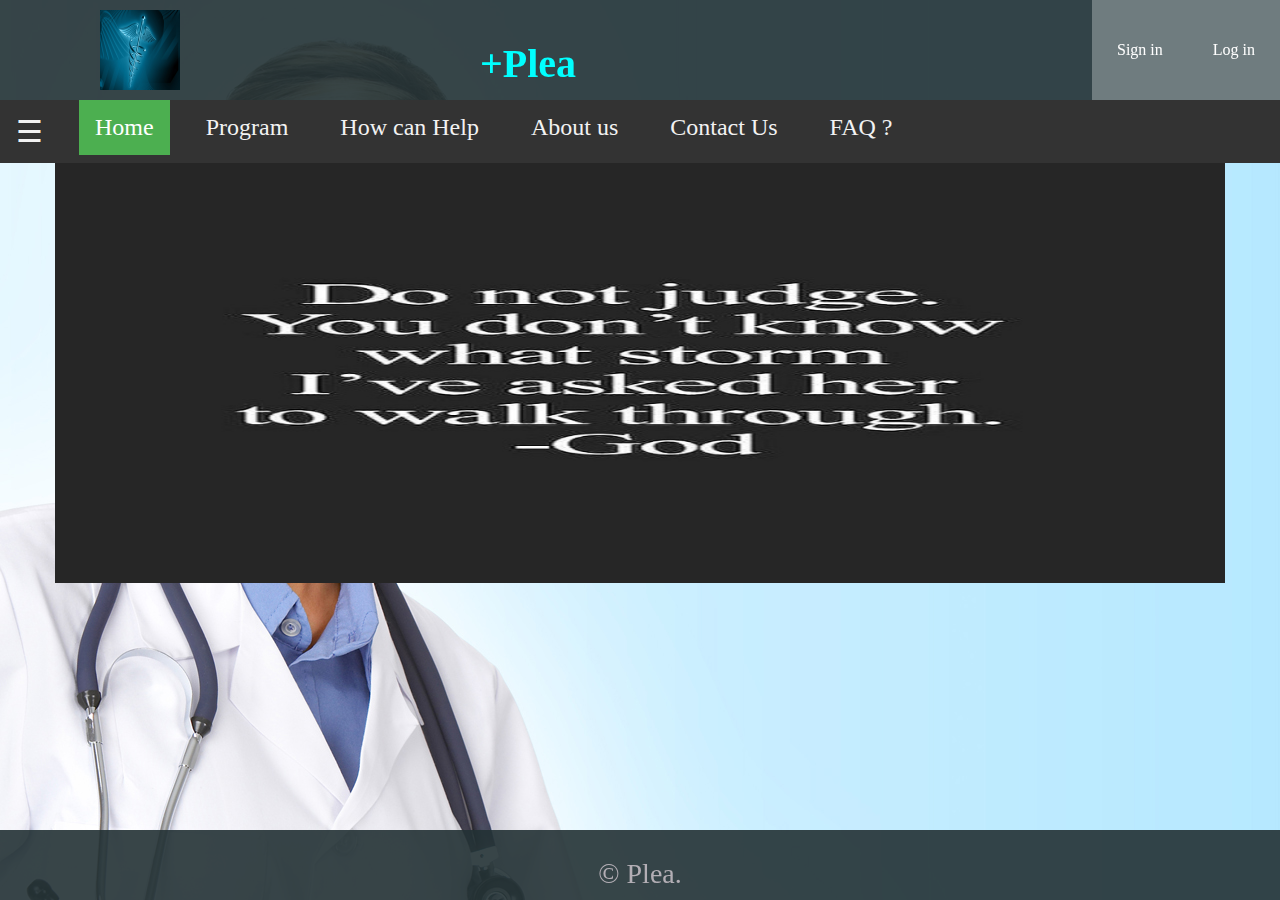
<file: index.html>
<!DOCTYPE html>
<html>
<head>
	<title>Plea</title>
	<link rel="stylesheet" type="text/css" href="stylesheet.css">
</head>
<body>
	<div class="header">
		<div class="header-left">
			<img src="logo.jpg" height="80px" width="80px">
		</div>
		<div class="header-center"><h3>+Plea </h3></div>
		<div class="header-right">
			<a href="#" onclick="v()">Log in </a>
			
		</div>
		<div class="header-right v">
			<a href="#" onclick='v1()'>Sign in </a>
		</div>
	</div>

	<div class="navigation">
		<div class="topnav">
			<span class="span" style="font-size:30px;cursor:pointer;" onclick="openNav()">&#9776; </span>
			  <a  class="active" href="#Home"><i class="fa fa-fw fa-home"></i>Home</a>
				<a href="#"" target="_self">Program</a>
				<a href="#Home">How can Help</a>
				<a href="about.html">About us</a>
				<a href="contact.html">Contact Us</a>
				<a href="#Home">FAQ ?</a>
		</div>
	</div>
	<div class="main">
		  <img class="mySlides" src="img1.jpg" style="width:100%; height:420px;">
		  <img class="mySlides" src="img2.jpg" style="width:100%; height:420px;">
		  <img class="mySlides" src="img3.png" style="width:100%; height: 420px;">
	<div>

	<footer>
        <p>&copy Plea.</p>
    </footer>
	<script type="text/javascript" src="script.js"></script>
		
</body>
</html>
</file>
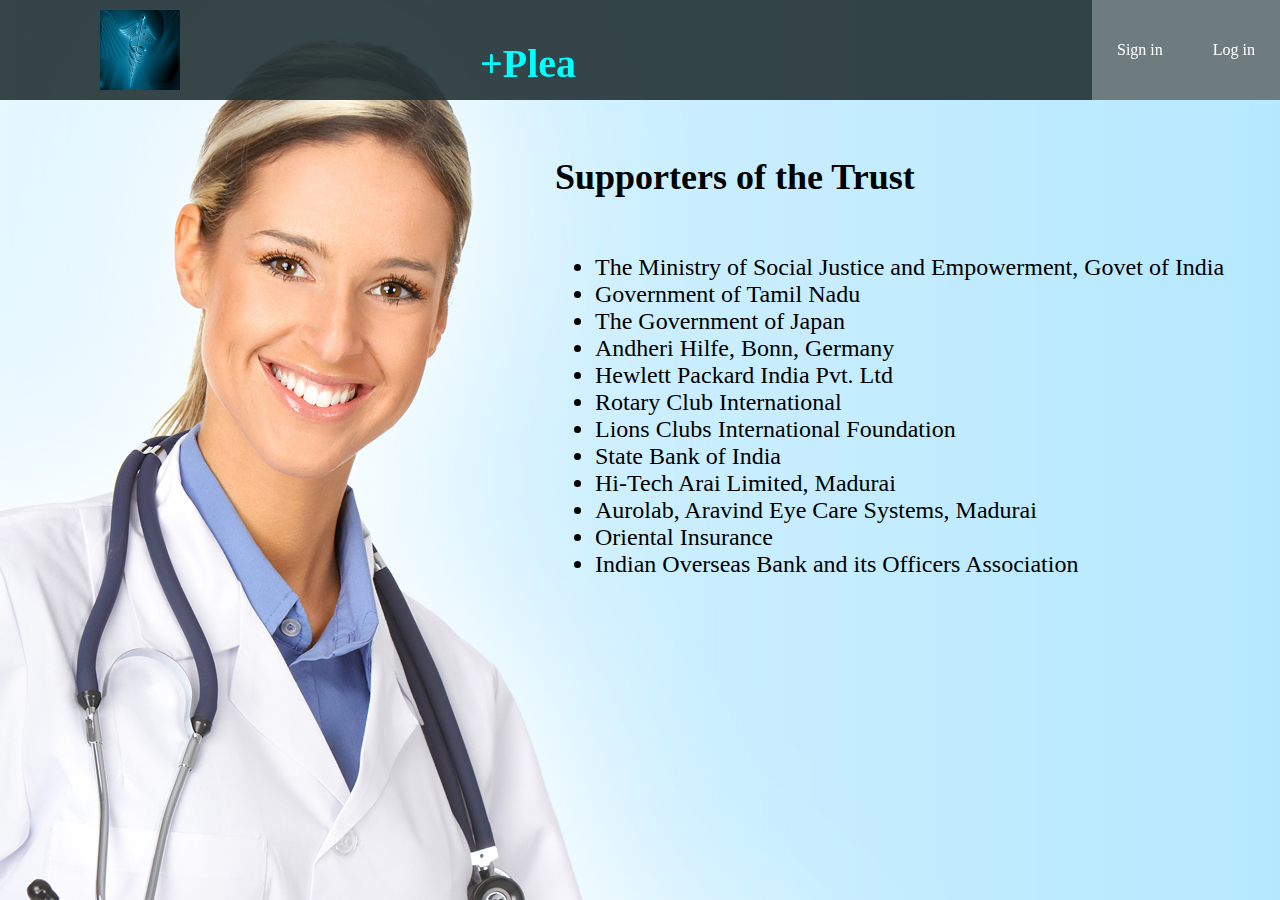
<file: about.html>
<!DOCTYPE html>
<html>
<head>
	<link rel="stylesheet" type="text/css" href="stylesheet.css">
	<title>Plea</title>
</head>
<style type="text/css">
	.main ul{
		font-size: 24px;
		color: black;
		padding-top: 20px;
		margin-left: 500px;
	}
	.main h3{
		font-size: 36px;
		color: black;
		padding-top: 120px;
		margin-left: 500px;
	}
</style>
<body>
	<div class="header">
		<div class="header-left">
			<img src="logo.jpg" height="80px" width="80px">
		</div>
		<div class="header-center"><h3>+Plea </h3></div>
		<div class="header-right">
			<a href="#" onclick="v()">Log in </a>
			
		</div>
		<div class="header-right v">
			<a href="#" onclick='v1()'>Sign in </a>
		</div>
	</div>
	<div class="main">
	<h3>Supporters of the Trust</h3>
	<ul type="disc">
		<li>The Ministry of Social Justice and Empowerment, Govet of India</li>
		<li>Government of Tamil Nadu</li>
		<li>The Government of Japan</li>
		<li>Andheri Hilfe, Bonn, Germany</li>
		<li>Hewlett Packard India Pvt. Ltd</li>
		<li>Rotary Club International</li>
		<li>Lions Clubs International Foundation</li>
		<li>State Bank of India</li>
		<li>Hi-Tech Arai Limited, Madurai</li>
		<li>Aurolab, Aravind Eye Care Systems, Madurai</li>
		<li>Oriental Insurance</li>
		<li>Indian Overseas Bank and its Officers Association</li>
	</ul>
</div>


</body>
</html>
</file>
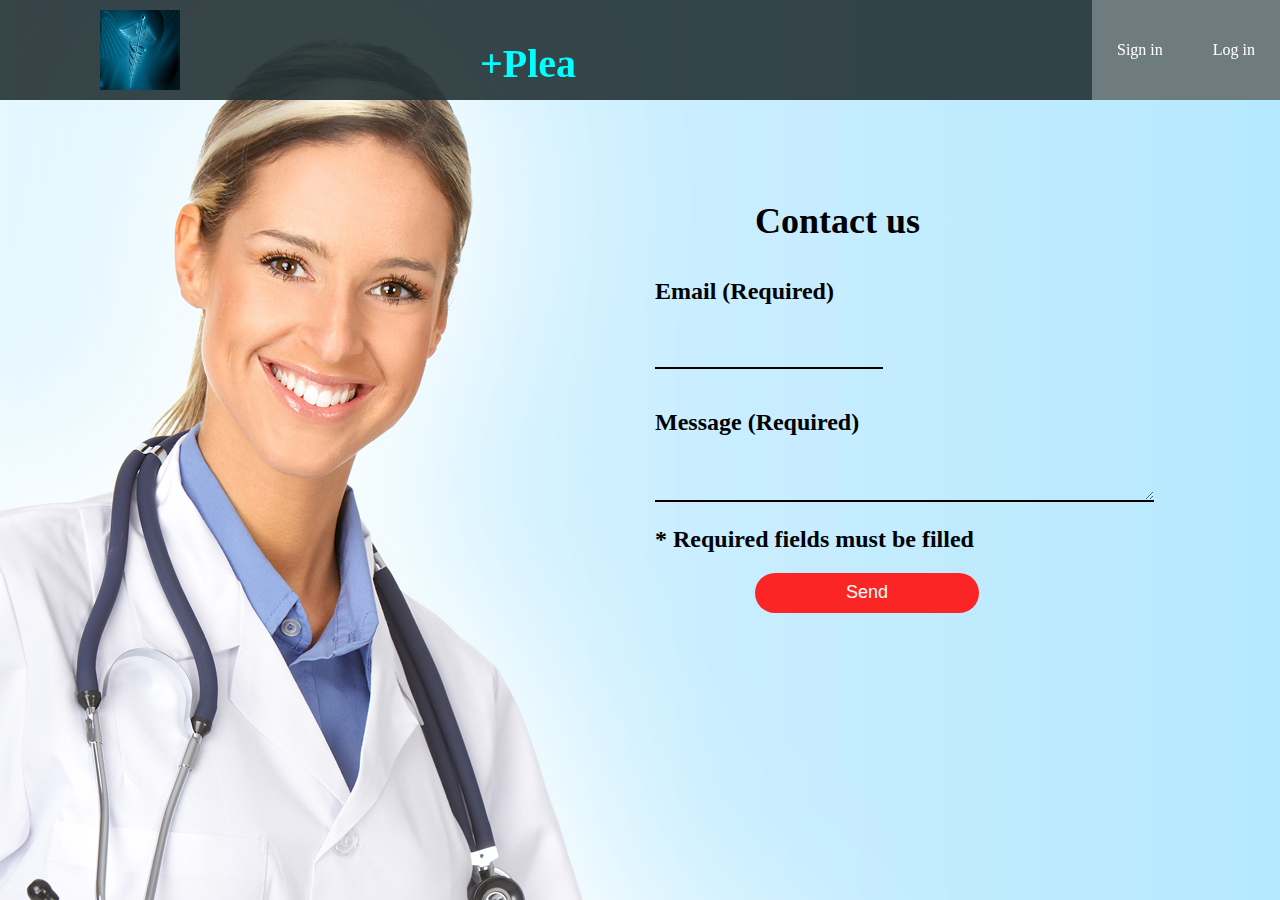
<file: contact.html>
<!DOCTYPE html>
<html>
<head>
	<title>Plea</title>
	<link rel="stylesheet" type="text/css" href="stylesheet.css">
	<style type="text/css">
		.con{
		margin : 200px 250px 60px 600px;
		
	}
	.main h1{
		padding-top:10px;
	}
	.main h2{
		text-align:left;
		color:black;
	}
	.main h3{
		padding-left:100px;
		color: black;
		font-size: 36px;
	}
	input{
		width: 70%;
		margin-bottom: 20px;
	}
	option, .main select{
		color:black;
		width:70%;
	}
	.main input[type="text"],input[type="password"],input[type=date],input[type="email"],input[type="tel"],.main select,textarea
	{
		border: none;
		border-bottom:2px solid black;
		background: transparent;
		outline: none;
		height: 40px;
		color: #fff;
		font-size: 16px;
	}
	.main input[type="submit"]
{
	border: none;
	outline: none;
	height: 40px;
	background: #fb2525;
	color: #fff;
	font-size: 18px;
	border-radius: 20px;
	margin-left:100px;
}

.main input[type="submit"]:hover
{
	cursor: pointer;
	background: black;
	color:#fff;
}
	</style>
</head>
<body>

	<div class="header">
		<div class="header-left">
			<img src="logo.jpg" height="80px" width="80px">
		</div>
		<div class="header-center"><h3>+Plea </h3></div>
		<div class="header-right">
			<a href="#" onclick="v()">Log in </a>
			
		</div>
		<div class="header-right v">
			<a href="#" onclick='v1()'>Sign in </a>
		</div>
	</div>
	<div class="main">
		<div class="con">
	        <h3>Contact us</h3>
	        <h2>Email (Required)</h2>
	        <input type="text">
	        
	        <h2>Message (Required)</h2>
	        <textarea rows="2" cols="48"></textarea>
	        
	        <h2>* Required fields must be filled</h2>
	        <input type="submit" value="Send">
	      </div>
	</div>

</body>
</html>
</file>
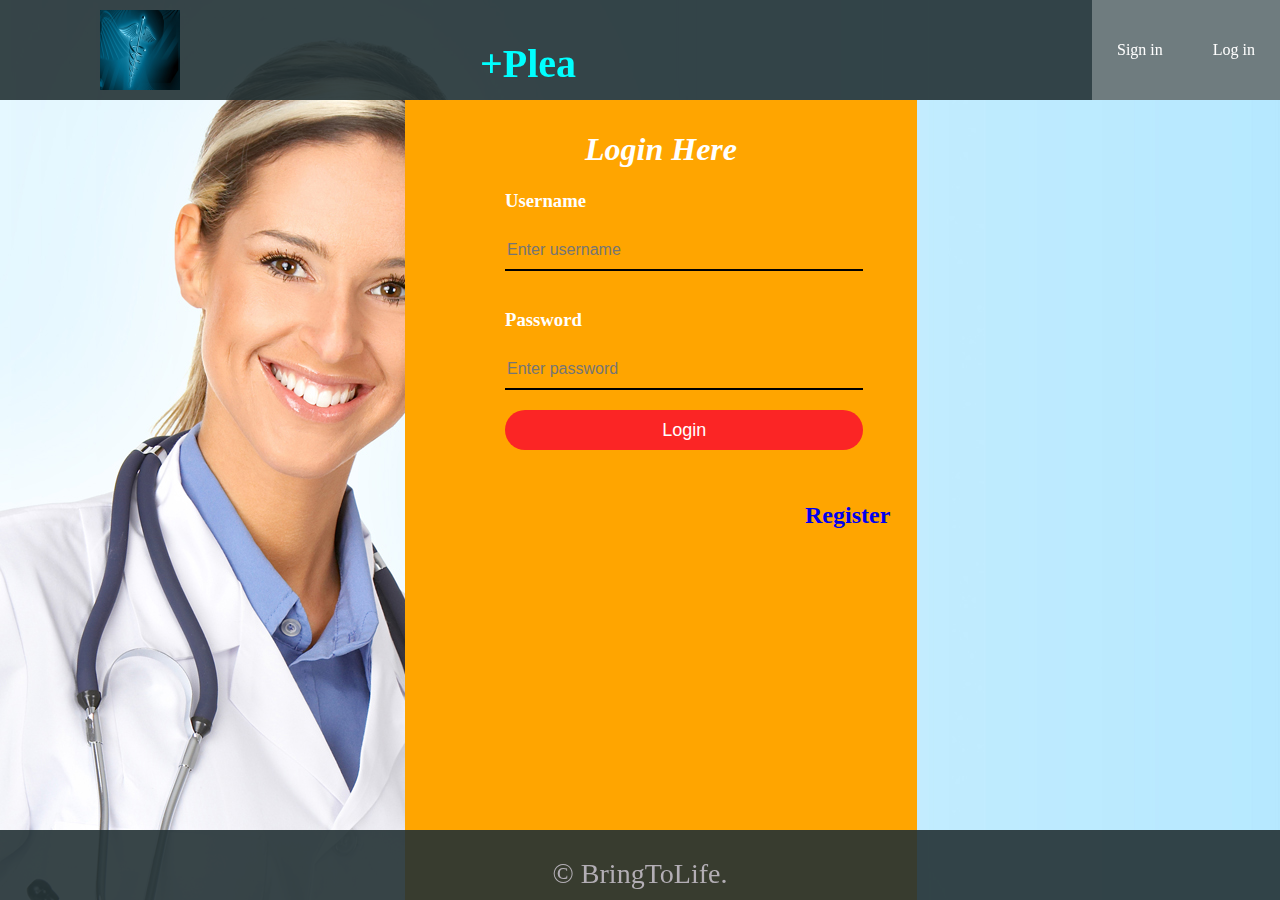
<file: login.html>
<link rel="stylesheet" href="stylesheet.css">
	<style>
	.con{
		margin : 100px 250px 60px 350px;
		background-color:orange;
		height: 100%;
		width: 40%;
		position: fixed;
	}
	.main h1{
		padding-top:10px;
	}
	.main h2{
		text-align:center;
		color:black;
	}
	.main h3{
		padding-left:100px;
	}
	.main h4{
		padding-left: 400px;
		font-size: 24px;
	}
	input{
		width: 70%;
		margin-bottom: 20px;
	}
	placeholder{
		color:white;
	}
	option, .main select{
		color:black;
		width:70%;
	}
	.main input[type="text"],input[type="password"],input[type=date],input[type="email"],input[type="tel"],.main select
	{
		border: none;
		border-bottom:2px solid black;
		background: transparent;
		outline: none;
		height: 40px;
		color: #fff;
		font-size: 16px;
		margin-left:100px;
	}
	.main input[type="submit"]
{
	border: none;
	outline: none;
	height: 40px;
	background: #fb2525;
	color: #fff;
	font-size: 18px;
	border-radius: 20px;
	margin-left:100px;
}

.main input[type="submit"]:hover
{
	cursor: pointer;
	background: black;
	color:#fff;
}
.main a:hover
{
	color: black;
}

	</style>
	</head>
	<body bgcolor="black"><form name="f1">
	<div class="header">
		<div class="header-left">
			<img src="logo.jpg" height="80px" width="80px">
		</div>
		<div class="header-center"><h3>+Plea </h3></div>
		<div class="header-right">
			<a href="#" onclick="v()">Log in </a>
			
		</div>
		<div class="header-right ">
			<a href="#" onclick='v1()'>Sign in </a>
		</div>
	</div>
	<div class="main">
		<div class="con">
			<h1><i><center>Login Here</center></i></h1>
			<form>
				<h3>Username</h3>
				<input type="text" name="" placeholder="Enter username">
				<h3>Password</h3>
				<input type="password" name="" placeholder= "Enter password">
				<input type="submit" name="" value="Login">
				<br>
				<a href="registration1.html"><h4>Register</h4></a>
			</form>	
		</div>
	</div>
	</form>
	<footer>
	   	<div class="main">
	        <p>&copy BringToLife.</p>
	    </div>
	 </footer>
</body>
</html>
</file>
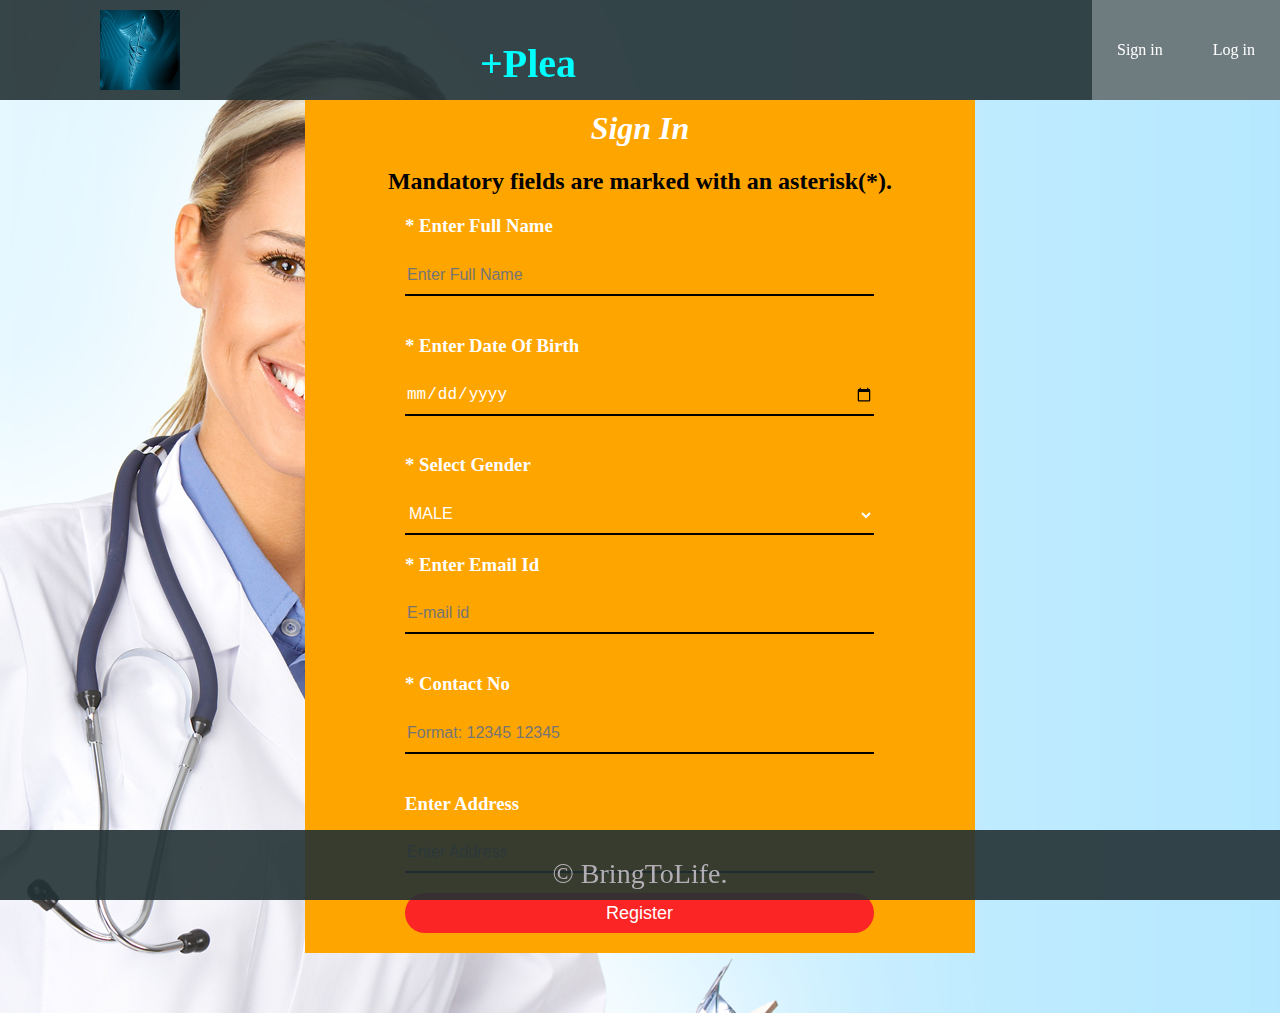
<file: registration1.html>
<html>
	<head>
	<title>Plea</title>
	<link rel="stylesheet" href="stylesheet.css">
	<style>
	.con{
		margin : 100px 250px 60px 250px;
		background-color:orange;
	}
	.main h1{
		padding-top:10px;
	}
	.main h2{
		text-align:center;
		color:black;
	}
	.main h3{
		padding-left:100px;
	}
	input{
		width: 70%;
		margin-bottom: 20px;
	}
	option, .main select{
		color:black;
		width:70%;
	}
	.main input[type="text"],input[type="password"],input[type=date],input[type="email"],input[type="tel"],.main select
	{
		border: none;
		border-bottom:2px solid black;
		background: transparent;
		outline: none;
		height: 40px;
		color: #fff;
		font-size: 16px;
		margin-left:100px;
	}
	.main input[type="submit"]
{
	border: none;
	outline: none;
	height: 40px;
	background: #fb2525;
	color: #fff;
	font-size: 18px;
	border-radius: 20px;
	margin-left:100px;
}

.main input[type="submit"]:hover
{
	cursor: pointer;
	background: black;
	color:#fff;
}

	</style>
	</head>
	<body bgcolor="black"><form name="f1">
	<div class="header">
		<div class="header-left">
			<img src="logo.jpg" height="80px" width="80px">
		</div>
		<div class="header-center"><h3>+Plea </h3></div>
		<div class="header-right">
			<a href="#" onclick="v()">Log in </a>
			
		</div>
		<div class="header-right">
			<a href="#" onclick='v1()'>Sign in </a>
		</div>
	</div>
	
	<div class="main">
		<div class="con">
			<h1><i><center>Sign In</center></i></h1>
			<h2>Mandatory fields are marked with an asterisk(*).</h2>
				<form name="f1" action="" method="post">
					<h3>* Enter Full Name </h3>
					<input type="text" name="v1" placeholder="Enter Full Name" required />
					<h3>* Enter Date Of Birth </h3>
					<input type="date" name="v1" required />
					<h3>* Select Gender </h3>
					<select name="v1" placeholder="Select Gender" required />
						<option name="s1" selected>MALE</option>
						<option name="s2">FEMALE</option>
						<option name="s3">OTHER</option>
					</select>
					<h3>* Enter Email Id </h3>
					<input type="email" name="emailaddress" placeholder="E-mail id" required />
					<h3>* Contact No</h3>
					<input type="tel" name="phno"  pattern="12345{5} 12345{5}" placeholder="Format: 12345 12345" required />
					<h3>Enter Address </h3>
					<input type="text" name="v7" placeholder="Enter Address" required />
					
					<input type="submit" name="" value="Register">
				</form>
		</div>
	</div>
	
	<footer>
      <div class="main">
        <p>&copy BringToLife.</p>
      </div>
    </footer>
	</form>	
	</body>
</html>
</file>
<file: stylesheet.css>
body{
	font-family: "Lucida Grande";
	margin: 0;
  background-repeat: no-repeat;
  background-image: url('back.jpg');
}
a{
		text-decoration:none;
}
.navigation{
  margin-top: 100px;
}
.main{
	width: 1170px;
  padding: 0 15px;
  margin: 0 auto;
	color: #fff;
}
.header {
  height: 100px;
  width: 100%;
  background-color: rgba(34, 49, 52, 0.9);
  /* Change the position property to fixed, and top property to 0 */
  position:fixed;
  top:0;
  /* Change the z-index property to 10 */
  z-index:10;
}
.header-left{
	float:left;
}
.header-right {
  float: right;
  background-color: rgba(255, 255, 255, 0.3);
  transition: all 0.5s;
}

.header-right:hover {
  background-color: rgba(255, 255, 255, 0.5);
}

.header-right a {
  line-height: 60px;
  padding: 20px 25px;
  color: white;
  display: block;
}
.header img{
  margin-left: 100px;
  margin-top: 10px;
  color: cyan;
  font-family: "Lucida Calligraphy";
  font-style: italic;
  font-size:  50px;
}
.logo {
  width: 13%;
  height:80%;
  margin-top: 10px;
  margin-left:120px;
}
.header-center{
  float: left;
  color: cyan;
	text-align:center;
  margin-left: 300px;
  font-size: 20px;
	font-family:"Lucida Calligraphy";
}
.header-center h3{
  font-size: 40px;
}
footer {
	  position: fixed;
	  display:block;
	  bottom: 0;
	  height:70px;
    left:0;
	  width: 100%;
	  background-color: rgba(34, 49, 52, 0.9);;
	  color: white;
	  text-align: center;
}

footer p {
  color: #b3aeb5;
  font-size: 28px;
  
}
	
.topnav {
  overflow: hidden;
  background-color: #333;
  //margin-top: 10px;
}

.topnav a , .span{
  float: left;
  color: #f2f2f2;
  text-align: center;
  padding: 14px 16px;
  text-decoration: none;
  font-size: 24px;
  margin-right:20px;
}

.topnav a:hover {
  background-color: #ddd;
  color: black;
}

.topnav a.active {
  background-color : #4CAF50;
  color: white;
}
.myslider { 
  display:none;
}
</file>
